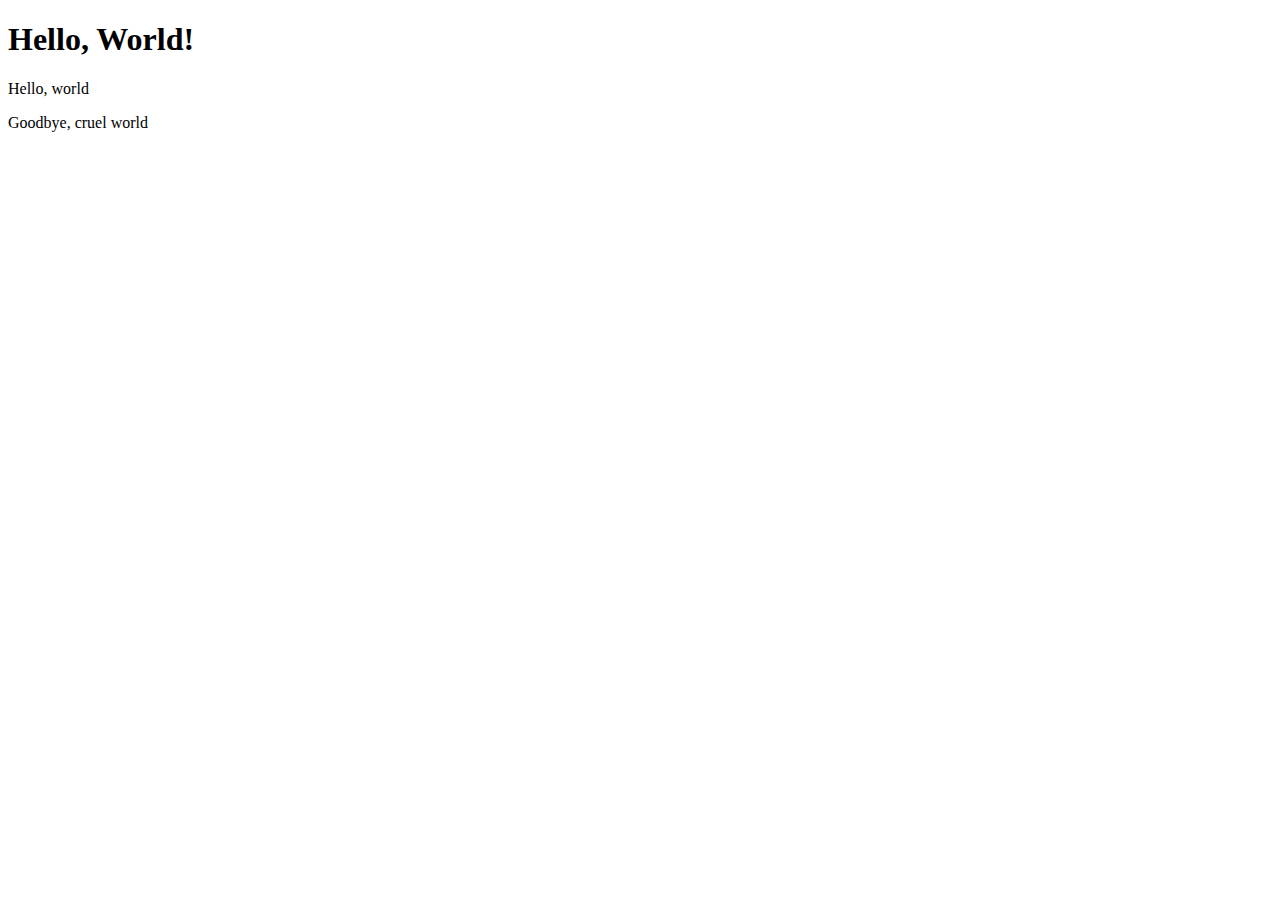
<file: static/test1.html>
<!DOCTYPE html>
<html>
    <body>
        <h1>Hello, World!</h1>
        <div id="hi" style="position: element(heading);">
            <p>Hello, world</p>
        </div>
        <div id="hi" style="position: running(heading);">
            <p>Goodbye, cruel world</p>
        </div>
    </body>
</html>
</file>
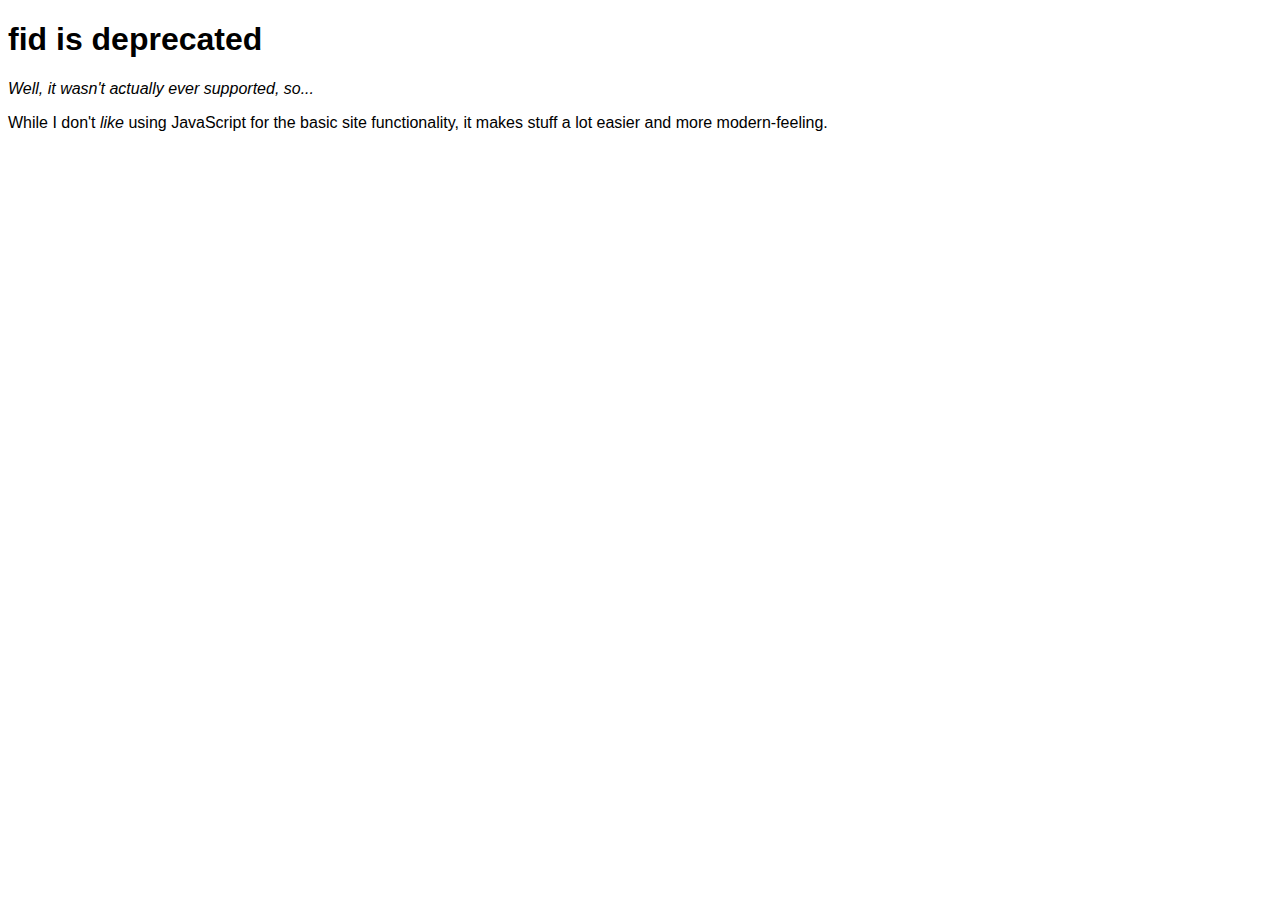
<file: templates/fid.html>
<!DOCTYPE html>
<html>
	<head>
		<style>body{font-family:Ubuntu,Arial,sans-serif}</style>
	</head>
	<body>
		<h1>fid is deprecated</h1>
		<i>Well, it wasn't actually ever supported, so...</i>
		<p>While I don't <i>like</i> using JavaScript for the basic site functionality, it makes stuff a lot easier and more modern-feeling.</p>
	</body>
</html>
</file>
